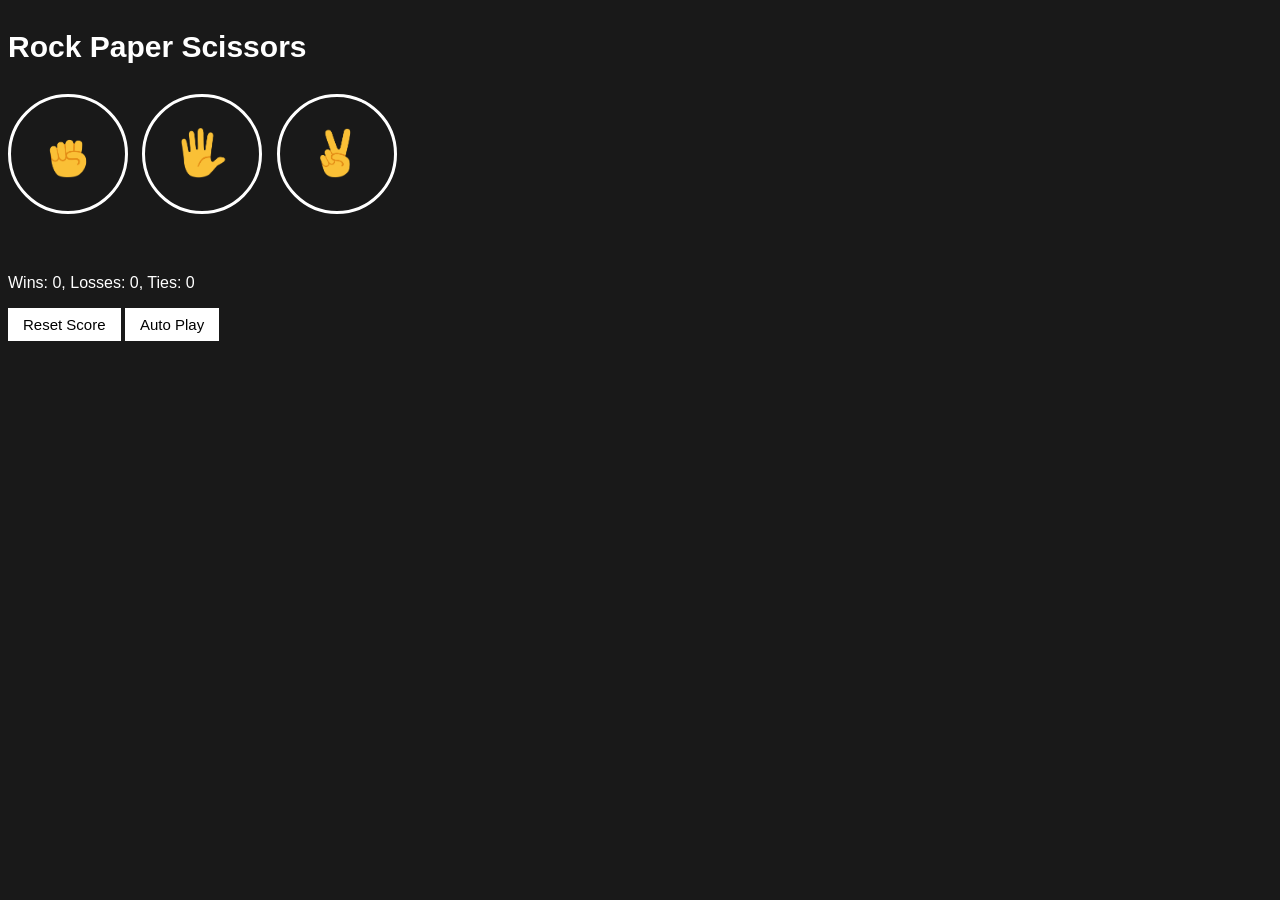
<file: index.html>
<!DOCTYPE html>
<html lang="en">

  <head>
    <meta charset="UTF-8">
    <meta name="viewport" content="width=device-width, initial-scale=1.0">
    <title>
      Rock Papers Scissors
    </title>
    <link rel="stylesheet" href="styles/rock-paper-scissors.css">
  </head>

  <body>
    <p class="title">
      Rock Paper Scissors
    </p>
    <button
    class="move-button js-rock-button">
      <img src="images/Rock-emoji.png" class="move-icon">
    </button>

    <button 
    class="move-button js-paper-button">
      <img src="images/Paper-emoji.png" class="move-icon">
    </button>

    <button
    class="move-button js-scissors-button">
      <img src="images/Scissors-emoji.png" class="move-icon">
    </button>
    <p class="js-result result"></p>
    <p class="js-play play"></p>
    <p class="js-score score"></p>

    <button class="reset-score-button js-reset-score-button">
      Reset Score
    </button>

    <button class="autoplay-button js-autoplay-button">
      Auto Play
    </button>

    <p class="js-confirm-reset-para">

    </p>
    
    <script src="scripts/rock-paper-scissors.js">

    </script>

  </body>

</html>
</file>
<file: styles/rock-paper-scissors.css>
body{
  background-color: rgb(25, 25, 25);
  color: white;
  font-family: Arial;
}
.title{
  font-size: 30px;
  font-weight: bold;
}
.move-icon{
  height: 50px;
}
.move-button{
  background-color: transparent;
  border-radius: 60px;
  border: 3px solid white;
  height: 120px;
  width: 120px;
  margin-right: 10px;
  cursor: pointer;
}
.result{
  margin-top: 50px;
  font-size: 25px;
  font-weight: bold;
}
.play-image{
  height: 50px;
}
.score{
  margin-top: 60px;
}
.reset-score-button,
.autoplay-button,
.yes-button,
.no-button{
  padding: 8px 15px;
  background-color: white;
  border: none;
  font-size: 15px;
  cursor: pointer;
}
.confirm-div{
  display: grid;
  grid-template-columns: 300px 50px 50px;
  column-gap: 20px;
  align-items: center;
}
</file>
<file: styles/12-rock-paper-scissors .css>
body{
  background-color: rgb(25, 25, 25);
  color: white;
  font-family: Arial;
}
.title{
  font-size: 30px;
  font-weight: bold;
}
.move-icon{
  height: 50px;
}
.move-button{
  background-color: transparent;
  border-radius: 60px;
  border: 3px solid white;
  height: 120px;
  width: 120px;
  margin-right: 10px;
  cursor: pointer;
}
.result{
  margin-top: 50px;
  font-size: 25px;
  font-weight: bold;
}
.play-image{
  height: 50px;
}
.score{
  margin-top: 60px;
}
.reset-score-button,
.autoplay-button,
.yes-button,
.no-button{
  padding: 8px 15px;
  background-color: white;
  border: none;
  font-size: 15px;
  cursor: pointer;
}
.confirm-div{
  display: grid;
  grid-template-columns: 300px 50px 50px;
  column-gap: 20px;
  align-items: center;
}
</file>
